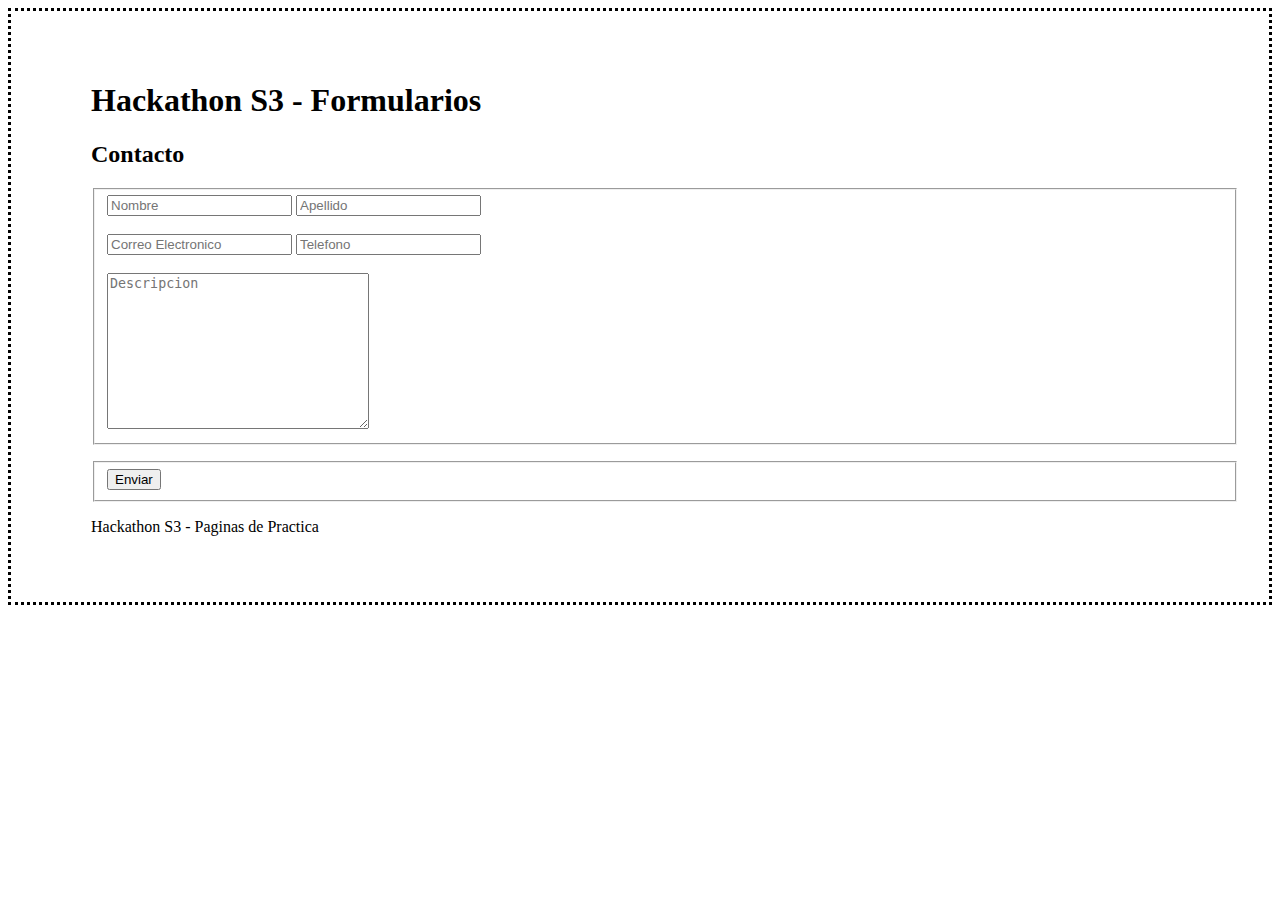
<file: index.html>
<!DOCTYPE html>
<html lang="en">

<head>
    <meta charset="UTF-8">
    <meta name="viewport" content="width=device-width, initial-scale=1.0">
    <title>Hackathon S3 - Formulario</title>
    <link rel="stylesheet" href="styles/main.css">
</head>

<body>
    <section class="bordedotted">
        <header>
            <h1>Hackathon S3 - Formularios</h1>
            <h2>Contacto</h2>
        </header>
        <article>
            <form>
                <fieldset>
                    <div>
                        <input class="red-input" type="text" name="" id="" min="5" pattern="[A-Za-z]+" placeholder="Nombre">
                        <input class="red-input" type="text" name="" id="" pattern="[A-Za-z]+" placeholder="Apellido"><br><br>
                        <input class="red-input" type="email" name="" id="" placeholder="Correo Electronico">
                        <input class="red-input" type="number" name="" id="" pattern="([1-9])+(?:-?\d){9,}" placeholder="Telefono"><br><br>
                        <textarea name="" id="" cols="30" rows="10" pattern="[a-zA-Z0-9]+" placeholder="Descripcion"></textarea>
                    </div>
                </fieldset>
                <p></p>
                <fieldset>
                    <div>
                        <button type="submit ">Enviar</button>
                    </div>
                </fieldset>
            </form>
        </article>
        <footer>
            <p>Hackathon S3 - Paginas de Practica</p>
        </footer>
    </section>

</body>

</html>
</file>
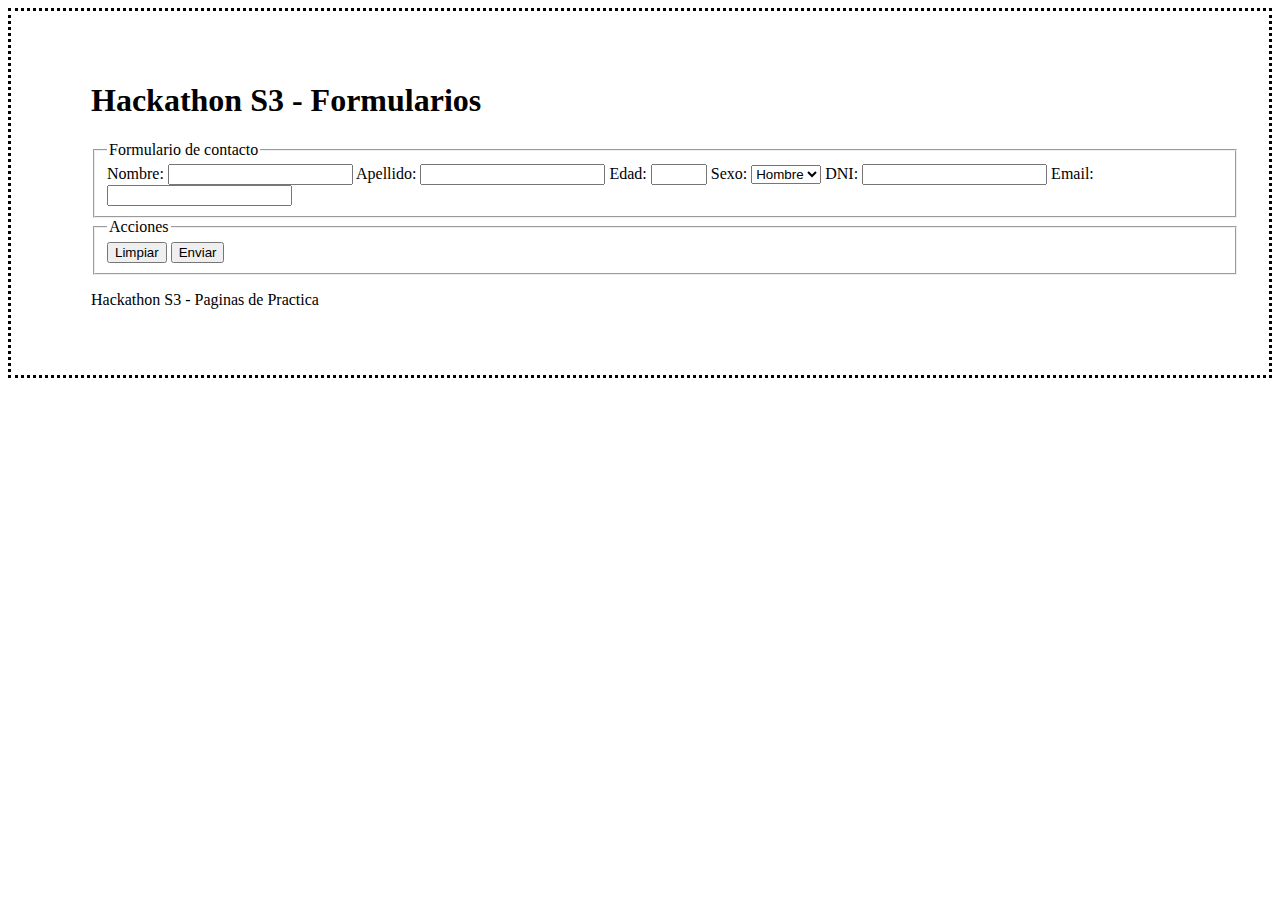
<file: form.html>
<!DOCTYPE html>
<html lang="en">

<head>
    <meta charset="UTF-8">
    <meta name="viewport" content="width=device-width, initial-scale=1.0">
    <title>Hackathon S3 - Formulario</title>
    <link rel="stylesheet" href="styles/main.css">
</head>

<body>
    <section class="bordedotted">
        <header>
            <h1>Hackathon S3 - Formularios</h1>
        </header>
        <article>
            <form>
                <fieldset>
                    <legend>Formulario de contacto</legend>
                    <div>
                        <label for="name">Nombre:</label>
                        <input class="red-input" type="text" id="name" pattern="[A-Za-z]+">
                        <label for="apellido">Apellido:</label>
                        <input class="red-input" type="text" id="apellido" pattern="[A-Za-z]+">
                        <label for="edad">Edad:</label>
                        <input class="red-input" type="number" id="edad" min="18" max="80">
                        <label for="sexo">Sexo:</label>
                        <select class="red-input" name="sexo" id="sexo">
                                <option>Hombre</option>
                                <option>Mujer</option>
                                <option>Otro</option>
                        </select>
                        <label for="dni">DNI:</label>
                        <input class="red-input" type="number" id="dni" pattern="[0-9]{8}">
                        <label for="mail">Email:</label>
                        <input class="red-input" type="email" id="mail">
                    </div>
                </fieldset>
                <fieldset>
                    <legend>Acciones</legend>
                    <div><button type="reset ">Limpiar</button>
                        <button type="submit ">Enviar</button>
                    </div>
                </fieldset>
            </form>
        </article>
        <footer>
            <p>Hackathon S3 - Paginas de Practica</p>
        </footer>
    </section>

</body>

</html>
</file>
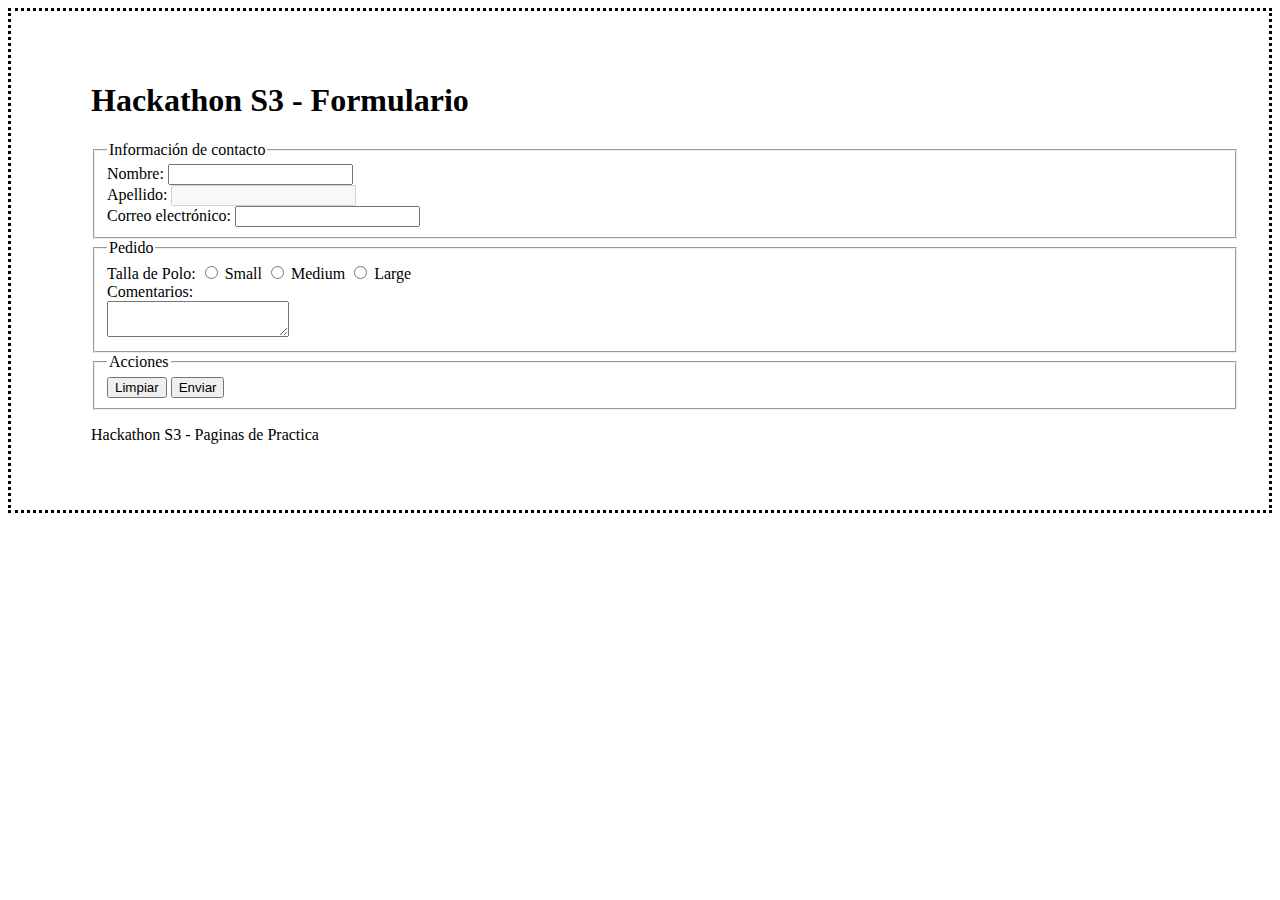
<file: tags-form.html>
<!DOCTYPE html>
<html lang="en">

<head>
    <meta charset="UTF-8">
    <meta name="viewport" content="width=device-width, initial-scale=1.0">
    <title>Hackathon S3 - Formulario</title>
    <link rel="stylesheet" href="styles/main.css">
</head>

<body>
    <section class="bordedotted">
        <header>
            <h1>Hackathon S3 - Formulario</h1>
        </header>
        <article>
            <form action="resultado.html">
                <fieldset>
                    <legend>Información de contacto</legend>
                    <div>
                        <label for="name">Nombre:</label>
                        <input type="text" id="name" name="user_name">
                    </div>
                    <div>
                        <label for="apeldivdo">Apellido:</label>
                        <input disabled required type="text" id="apeldivdo" name="user_apeldivdo">
                    </div>
                    <div>
                        <label for="mail">Correo electrónico:</label>
                        <input type="email" id="mail" name="user_mail">
                    </div>
                </fieldset>
                <fieldset>
                    <legend>Pedido</legend>
                    <div>
                        <label for="msg">Talla de Polo:</label>
                        <input type="radio" name="size" id="size_1" value="small">
                        <label for="size_1">Small</label>
                        <input type="radio" name="size" id="size_2" value="medium">
                        <label for="size_2">Medium</label>
                        <input type="radio" name="size" id="size_3" value="large">
                        <label for="size_3">Large</label>
                    </div>
                    <div>
                        <label for="msg">Comentarios:</label>
                    </div>
                    <div>
                        <textarea id="msg" name="user_message"></textarea>
                    </div>
                </fieldset>
                <fieldset>
                    <legend>Acciones</legend>
                    <div>
                        <button type="reset">Limpiar</button>
                        <button type="submit">Enviar</button>
                    </div>
                </fieldset>
            </form>
        </article>
        <footer>
            <p>Hackathon S3 - Paginas de Practica</p>
        </footer>
    </section>
</body>

</html>
</file>
<file: styles/main.css>
section {
    padding-top: 50px;
    padding-right: 30px;
    padding-bottom: 50px;
    padding-left: 80px;
}

.bordedotted {
    border-style: dotted;
}

.red-input:focus {
    background: yellow;
    color: red;
}
</file>
